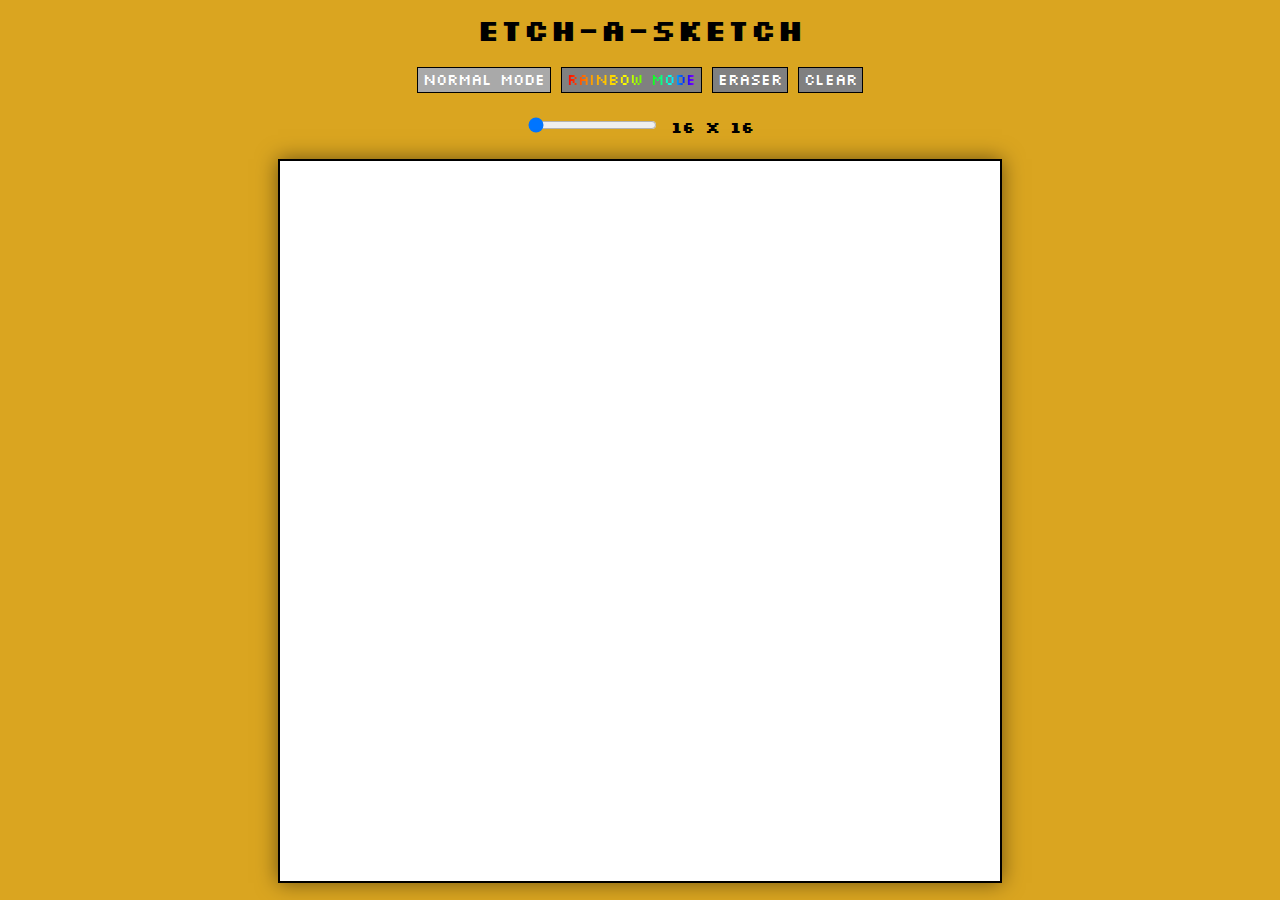
<file: index.html>
<!DOCTYPE html>
<html lang="en">
  <head>
    <meta charset="UTF-8" />
    <meta http-equiv="X-UA-Compatible" content="IE=edge" />
    <meta name="viewport" content="width=device-width, initial-scale=1.0" />
    <title>Etch-a-Sketch</title>
    <link rel="stylesheet" href="css/style.css" />
  </head>
  <body>
    <header>
      <h1>Etch-a-Sketch</h1>
    </header>
    <main>
      <section id="buttons-section">
        <button id="normal-btn" type="button" class="activated">
          Normal Mode
        </button>
        <button id="rainbow-btn" type="button">
          <span class="rainbow-gradient-text">Rainbow Mode</span>
        </button>
        <button id="eraser-btn" type="button">Eraser</button>
        <button id="clear-btn" type="button">Clear</button>
      </section>
      <section id="slidebar-section">
        <input
          type="range"
          id="dimension-slider"
          name="dimension-slider"
          min="16"
          max="100"
          value="16"
        />
        <label id="dimension-slider-label" for="dimension-slider"
          >16 x 16</label
        >
      </section>
      <section id="drawing-area-section">
        <div class="drawing-area"></div>
      </section>
    </main>
    <script src="etch-a-sketch.js"></script>
  </body>
</html>
</file>
<file: css/style.css>
@font-face {
  font-family: "silkscreennormal";
  src: url("slkscr-webfont.eot");
  src: url("slkscr-webfont.eot?#iefix") format("embedded-opentype"),
    url("slkscr-webfont.woff") format("woff"),
    url("slkscr-webfont.ttf") format("truetype"),
    url("slkscr-webfont.svg#silkscreennormal") format("svg");
  font-weight: normal;
  font-style: normal;
}

@font-face {
  font-family: "silkscreenbold";
  src: url("slkscrb-webfont.eot");
  src: url("slkscrb-webfont.eot?#iefix") format("embedded-opentype"),
    url("slkscrb-webfont.woff") format("woff"),
    url("slkscrb-webfont.ttf") format("truetype"),
    url("slkscrb-webfont.svg#silkscreenbold") format("svg");
  font-weight: normal;
  font-style: normal;
}

h1,
label {
  font-family: "silkscreenbold", sans-serif;
}

h1 {
  margin: 0;
}

body {
  display: flex;
  flex-direction: column;
  align-items: center;
  justify-content: center;
  height: 100vh;
  background-color: goldenrod;
  margin: 0;
  padding: 0;
}

main {
  display: flex;
  flex-direction: column;
}

#buttons-section {
  margin: 3% auto;
  display: flex;
  justify-content: center;
  flex-wrap: wrap;
  gap: 10px;
}

button {
  font-family: "silkscreennormal", sans-serif;
  font-size: 1em;
  border: 1px solid black;
  background-color: gray;
  color: white;
  padding: 5px;
  flex: 0 0 auto;
}

button:hover {
  background-color: darkgray;
  cursor: pointer;
}

button:active {
  background-color: lightgray;
}

.activated {
  background-color: darkgray;
}

.rainbow-gradient-text {
  display: inline-block;
  background-color: white;
  background-image: linear-gradient(
    90deg,
    rgba(255, 0, 0, 1) 0%,
    rgba(255, 158, 0, 1) 19%,
    rgba(249, 255, 0, 1) 46%,
    rgba(22, 255, 0, 1) 65%,
    rgba(0, 255, 252, 1) 81%,
    rgba(0, 9, 255, 1) 92%,
    rgba(171, 0, 255, 1) 100%
  );
  background-size: 100%;
  background-clip: text;
  -webkit-background-clip: text;
  -moz-background-clip: text;
  -webkit-text-fill-color: transparent;
  -moz-text-fill-color: transparent;
}

#slidebar-section {
  text-align: center;
}

label {
  margin-left: 1%;
}

#drawing-area-section {
  display: flex;
  justify-content: center;
  margin-top: 3%;
}

.drawing-area {
  width: 80vmin;
  height: 80vmin;
  border: 2px solid black;
  display: flex;
  flex-wrap: wrap;
  box-shadow: 0 0 20px rgb(0, 0, 0, 0.5);
}

.grid-square {
  background-color: white;
}

@media only screen and (max-aspect-ratio: 720/850) {
  .drawing-area {
    width: 95vmin;
    height: 95vmin;
  }
}

@media only screen and (max-width: 420px) {
  h1 {
    font-size: 1.5em;
  }

  button {
    font-size: 0.8em;
  }

  label {
    font-size: 0.9em;
  }
}

@media only screen and (max-height: 500px) {
  h1 {
    font-size: 1.5em;
  }

  button {
    font-size: 0.8em;
  }

  label {
    font-size: 0.9em;
  }
}
</file>
